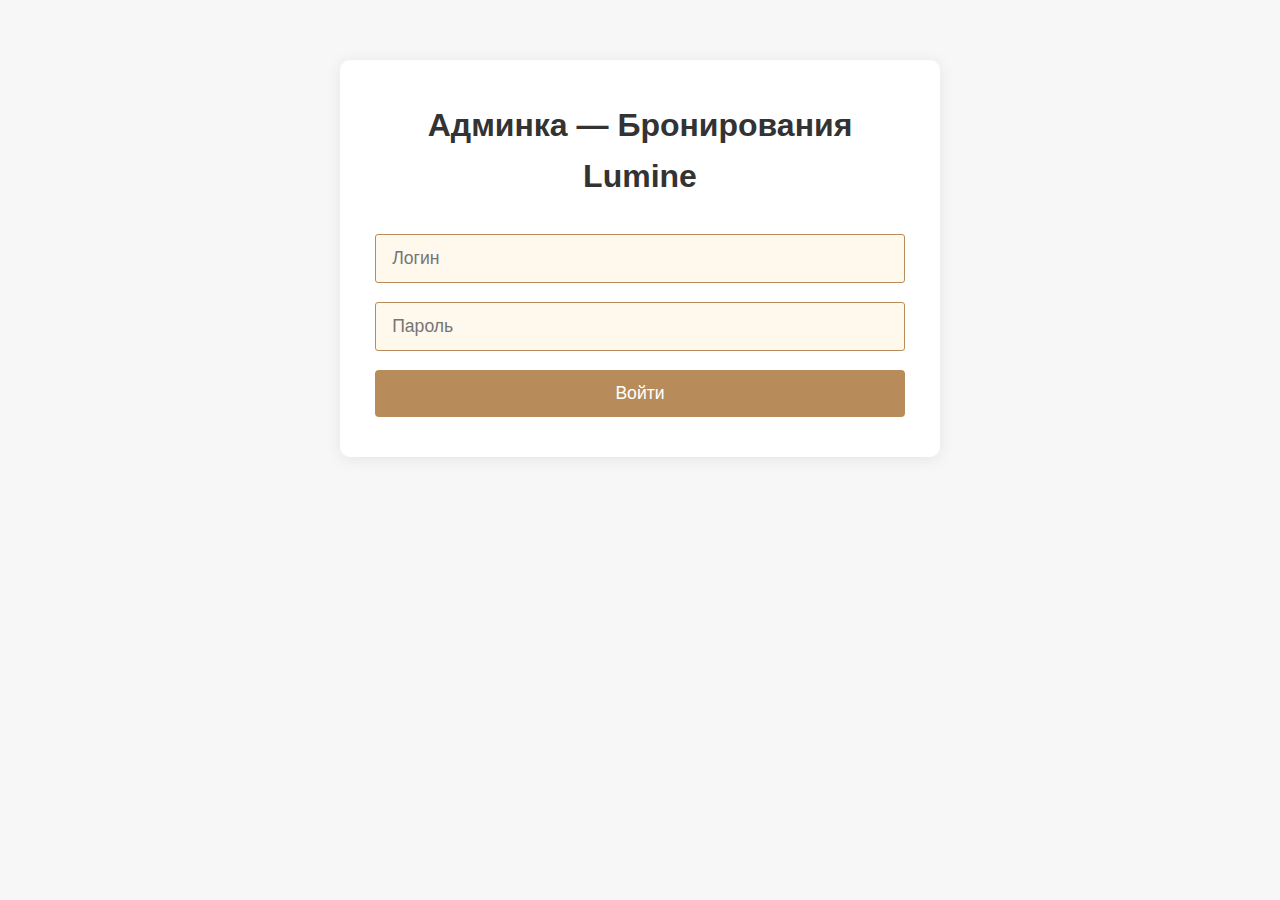
<file: admin.html>
<!DOCTYPE html>
<html lang="ru">
<head>
    <meta charset="UTF-8">
    <meta name="viewport" content="width=device-width, initial-scale=1.0">
    <title>Админка — Lumine</title>
    <link rel="stylesheet" href="style.css">
    <style>
        body { background: #f7f7f7; }
        .admin-container { max-width: 600px; margin: 60px auto; background: #fff; border-radius: 10px; box-shadow: 0 2px 16px rgba(0,0,0,0.08); padding: 2.5rem 2.2rem; }
        .admin-title { text-align: center; font-size: 2rem; font-weight: 700; margin-bottom: 2rem; }
        .admin-form { display: flex; flex-direction: column; gap: 1.2rem; }
        .admin-form input { padding: 0.8rem 1rem; font-size: 1.1rem; border: 1.5px solid #b88c5a; border-radius: 3px; background: #fff8ed; }
        .admin-form button { padding: 0.8rem 1.5rem; font-size: 1.1rem; background: #b88c5a; color: #fff; border: none; border-radius: 4px; cursor: pointer; font-weight: 500; }
        .admin-form button:hover { background: #ffb84d; color: #222; }
        .admin-error { color: #ff2222; font-size: 1rem; margin-bottom: 1rem; display: none; }
        .admin-table { width: 100%; border-collapse: collapse; margin-top: 2rem; }
        .admin-table th, .admin-table td { border: 1px solid #e0e0e0; padding: 0.7rem 0.5rem; text-align: left; font-size: 1.08rem; }
        .admin-table th { background: #f5f5f5; font-weight: 700; }
        .admin-table td { background: #fff; }
        .admin-logout { float: right; margin-bottom: 1.5rem; background: #eee; color: #b88c5a; border: none; border-radius: 4px; padding: 0.5rem 1.2rem; cursor: pointer; font-size: 1rem; }
        .admin-logout:hover { background: #b88c5a; color: #fff; }
        @media (max-width: 700px) { .admin-container { padding: 1.2rem 0.5rem; } .admin-title { font-size: 1.2rem; } }
    </style>
</head>
<body>
    <div class="admin-container">
        <div class="admin-title">Админка — Бронирования Lumine</div>
        <form class="admin-form" id="adminLoginForm">
            <input type="text" id="adminLogin" placeholder="Логин" required autocomplete="username">
            <input type="password" id="adminPassword" placeholder="Пароль" required autocomplete="current-password">
            <div class="admin-error" id="adminError">Неверный логин или пароль</div>
            <button type="submit">Войти</button>
        </form>
        <div id="adminPanel" style="display:none;">
            <button class="admin-logout" id="adminLogout">Выйти</button>
            <table class="admin-table" id="adminTable">
                <thead>
                    <tr>
                        <th>Имя</th>
                        <th>Телефон</th>
                        <th>Дата</th>
                        <th>Время</th>
                    </tr>
                </thead>
                <tbody id="adminTableBody">
                </tbody>
            </table>
        </div>
    </div>
    <script src="admin.js"></script>
</body>
</html>
</file>
<file: style.css>
/* Reset and base styles */
* {
    margin: 0;
    padding: 0;
    box-sizing: border-box;
}

body {
    font-family: 'Montserrat Alternates', Arial, sans-serif;
    line-height: 1.6;
    color: #333;
    background: #fff;
}

.container {
    max-width: 1200px;
    width: 100%;
    margin: 0 auto;
    padding: 0 20px;
}

/* Header and Navigation */
.header {
    background: transparent;
    box-shadow: none;
    position: fixed;
    width: 100%;
    top: 0;
    left: 0;
    z-index: 1000;
    transition: box-shadow 0.2s;
    margin: 0 -20px;
}

.nav__content {
    display: flex;
    justify-content: space-between;
    align-items: center;
    
    width: 100%;
}

.logo {
    display: flex;
    align-items: center;
    gap: 0.5rem;
}

.logo img:first-child {
    width: 139px;
    height: 102px;
    display: block;
}

.logo__text {
    position: absolute;
    width: 112px;
    height: 44px;
    top: 85px;
    left: 34px;
    margin: 0;
    padding: 0;
}

.nav__list {
    display: flex;
    gap: 2.2rem;
    list-style: none;
}

.nav__list a {
    text-decoration: none;
    color: #222;
    font-size: 1.08rem;
    font-weight: 400;
    letter-spacing: 0.01em;
    transition: color 0.2s;
}

.nav__list a:hover,
.nav__list a.active {
    color: #b88c5a;
}

/* Hero Section */
.hero {
    position: relative;
    min-height: 1000px;
    width: 100vw;
    left: 50%;
    right: 50%;
    transform: translateX(-50%);
    display: flex;
    align-items: center;
    justify-content: center;
    flex-direction: column;
    padding-top: 0;
    padding-bottom: 0;
    overflow: hidden;
    text-align: center;
}

.hero__bg {
    position: absolute;
    top: 0; left: 0; right: 0; bottom: 0;
    background: url('assets/background.png') center/cover no-repeat;
    z-index: 1;
    width: 100%;
    height: 100%;
    filter: brightness(0.85);
}

.hero__content {
    position: relative;
    z-index: 2;
    display: flex;
    flex-direction: column;
    align-items: center;
    justify-content: center;
    width: 100%;
    max-width: none;
    margin: 0 auto;
}

.hero__title {
    font-size: 2.8rem;
    font-weight: 400;
    color: #222;
    line-height: 1.1;
    margin-bottom: 2rem;
    text-shadow: 0 2px 8px rgba(255,255,255,0.5);
    text-align: center;
}

.hero__btn {
    padding: 1.1rem 2.5rem;
    font-size: 1.1rem;
    font-family: 'Montserrat Alternates', Arial, sans-serif;
    background: transparent;
    color: #222;
    border: 1.5px solid #222;
    border-radius: 4px;
    cursor: pointer;
    transition: background 0.2s, color 0.2s, box-shadow 0.2s, border-color 0.2s;
    box-shadow: 0 2px 8px rgba(0,0,0,0.04);
    font-weight: 500;
    letter-spacing: 0.01em;
}

.hero__btn:hover {
    background: #f5f5f5;
    color: #000;
    border-color: #000;
    box-shadow: 0 4px 16px rgba(0,0,0,0.10);
}

/* About Section */
.about {
    padding: 80px 0 60px 0;
}

.about__container {
    display: flex;
    gap: 48px;
    align-items: center;
    justify-content: space-between;
}

.about__text {
    flex: 1 1 340px;
    max-width: 480px;
}

.about__text h2 {
    font-size: 2rem;
    margin-bottom: 1.5rem;
    font-weight: 700;
}

.about__text p {
    font-size: 1.1rem;
    margin-bottom: 1.1rem;
    color: #444;
}

.about__carousel {
    flex: 1 1 340px;
    max-width: 620px;
    position: relative;
    display: flex;
    flex-direction: column;
    align-items: center;
}

.carousel__wrapper {
    position: relative;
    width: 620px;
    height: 734px;
    overflow: hidden;
    border-radius: 0;
    box-shadow: none;
    background: #f7f7f7;
    margin-bottom: 18px;
    border: 1px solid #e0e0e0;
}

.carousel__image {
    position: absolute;
    top: 0; left: 0;
    width: 100%;
    height: 100%;
    object-fit: cover;
    opacity: 0;
    transition: opacity 0.5s;
    z-index: 1;
    border-radius: 0;
    border: none;
}

.carousel__image.active {
    opacity: 1;
    z-index: 2;
}

.carousel__arrow {
    position: absolute;
    top: 50%;
    transform: translateY(-50%);
    background: rgba(255,255,255,0.85);
    border: none;
    border-radius: 50%;
    width: 38px;
    height: 38px;
    font-size: 1.5rem;
    color: #222;
    cursor: pointer;
    box-shadow: 0 2px 8px rgba(0,0,0,0.08);
    z-index: 3;
    transition: background 0.2s;
}

.carousel__arrow--left { left: 12px; }
.carousel__arrow--right { right: 12px; }
.carousel__arrow:hover { background: #f0ede9; }

.carousel__dots {
    display: flex;
    gap: 10px;
    justify-content: center;
    margin-top: 0.5rem;
}

.carousel__dot {
    width: 10px;
    height: 10px;
    border-radius: 50%;
    background: #d3cfc7;
    display: inline-block;
    transition: background 0.2s;
    cursor: pointer;
}

.carousel__dot.active {
    background: #b88c5a;
}

.about__title-line {
    display: flex;
    align-items: center;
    justify-content: center;
    gap: 18px;
    margin-bottom: 1.5rem;
}
.about__title-line h2 {
    margin: 0;
    font-size: 2rem;
    font-weight: 700;
    text-align: center;
    white-space: nowrap;
}
.about__line {
    flex: 1 1 40px;
    height: 2px;
    background: #d3cfc7;
    min-width: 40px;
    max-width: 60px;
    display: block;
}

/* Services Section */
.services {
    padding: 60px 0;
    background-color: #f8f9fa;
}

.services h2 {
    text-align: center;
    margin-bottom: 2rem;
}

.services__grid {
    display: grid;
    grid-template-columns: repeat(auto-fit, minmax(250px, 1fr));
    gap: 2rem;
}

.service-card {
    background: #fff;
    padding: 2rem;
    border-radius: 8px;
    box-shadow: 0 2px 5px rgba(0,0,0,0.1);
    text-align: center;
}

/* Contact Section */
.contact {
    padding: 60px 0;
}

.contact h2 {
    text-align: center;
    margin-bottom: 2rem;
}

.contact-form {
    max-width: 600px;
    margin: 0 auto;
    display: flex;
    flex-direction: column;
    gap: 1rem;
}

.contact-form input,
.contact-form textarea {
    padding: 0.8rem;
    border: 1px solid #ddd;
    border-radius: 4px;
    font-size: 1rem;
}

.contact-form textarea {
    min-height: 150px;
    resize: vertical;
}

.contact-form button {
    padding: 1rem 2rem;
    background-color: #007bff;
    color: #fff;
    border: none;
    border-radius: 4px;
    cursor: pointer;
    font-size: 1rem;
    transition: background-color 0.3s ease;
}

.contact-form button:hover {
    background-color: #0056b3;
}

/* Footer */
.footer {
    background-color: #333;
    color: #fff;
    padding: 2rem 0;
    text-align: center;
}

/* Responsive Design */
@media (max-width: 900px) {
    .hero__title {
        font-size: 2rem;
    }
    .hero__content {
        max-width: 90vw;
    }
    .nav__list {
        gap: 1.2rem;
    }
    .about__container {
        flex-direction: column;
        gap: 32px;
        align-items: stretch;
    }
    .about__carousel {
        max-width: 100%;
    }
    .carousel__wrapper {
        height: 220px;
    }
}

@media (max-width: 600px) {
    .hero {
        min-height: 400px;
        padding-top: 70px;
    }
    .hero__title {
        font-size: 1.2rem;
    }
    .hero__btn {
        font-size: 1rem;
        padding: 0.7rem 1.2rem;
    }
    .nav__content {
        padding: 1rem 0 0.5rem 0;
    }
    .logo img {
        height: 36px;
    }
}

/* --- EVENTS SECTION --- */
.events {
    padding: 80px 0 60px 0;
    background: #fff;
}
.events__title-line {
    display: flex;
    align-items: center;
    justify-content: center;
    gap: 18px;
    margin-bottom: 2.5rem;
}
.events__title-line h2 {
    margin: 0;
    font-size: 2.4rem;
    font-weight: 700;
    text-align: center;
    white-space: nowrap;
}
.events__line {
    flex: 1 1 40px;
    height: 2px;
    background: #d3cfc7;
    min-width: 40px;
    max-width: 60px;
    display: block;
}
.events__carousel {
    display: flex;
    align-items: center;
    justify-content: center;
    gap: 18px;
    position: relative;
}
.events__cards {
    display: flex;
    gap: 32px;
    overflow: hidden;
    width: 1020px;
    min-height: 420px;
    will-change: transform;
}
.event-card {
    background: #fff;
    border-radius: 16px;
    box-shadow: 0 2px 12px rgba(0,0,0,0.08);
    width: 320px;
    min-width: 320px;
    max-width: 320px;
    display: flex;
    flex-direction: column;
    align-items: center;
    cursor: pointer;
    transition: box-shadow 0.2s, transform 0.2s;
    border: 1px solid #eee;
}
.event-card:hover {
    box-shadow: 0 6px 24px rgba(0,0,0,0.13);
    transform: translateY(-4px) scale(1.02);
}
.event-card img {
    width: 100%;
    height: 210px;
    object-fit: cover;
    border-radius: 16px 16px 0 0;
}
.event-card__title {
    color: #ff2222;
    font-weight: 700;
    font-size: 1.2rem;
    margin: 1.1rem 0 0.5rem 0;
    text-align: center;
}
.event-card__desc {
    color: #222;
    font-size: 1rem;
    margin-bottom: 1.2rem;
    text-align: center;
    padding: 0 1rem;
}
.events__arrow {
    background: none;
    border: none;
    font-size: 3rem;
    color: #111;
    cursor: pointer;
    padding: 0 12px;
    transition: color 0.2s;
    user-select: none;
    z-index: 2;
}
.events__arrow:hover {
    color: #b88c5a;
}

/* Модальное окно события */
.event-modal {
    display: none;
    position: fixed;
    z-index: 2000;
    left: 0; top: 0; width: 100vw; height: 100vh;
    background: rgba(0,0,0,0.35);
    align-items: center;
    justify-content: center;
}
.event-modal.active {
    display: flex;
}
.event-modal__content {
    background: #fff;
    border-radius: 16px;
    padding: 0;
    max-width: 1400px;
    width: 96vw;
    min-height: 700px;
    box-shadow: 0 8px 32px rgba(0,0,0,0.18);
    position: relative;
    text-align: left;
    display: flex;
    flex-direction: row;
    gap: 48px;
    align-items: flex-start;
    overflow: hidden;
}
.event-modal__miniheader {
    width: 100%;
    display: flex;
    align-items: center;
    justify-content: center;
    gap: 18px;
    padding: 32px 40px 18px 32px;
    background: #fff;
    position: absolute;
    top: 0; left: 0;
    z-index: 2;
}
.event-modal__minititle {
    font-size: 2rem;
    font-weight: 500;
    color: #222;
    font-family: 'Montserrat Alternates', Arial, sans-serif;
    letter-spacing: 0.01em;
}
.event-modal__back {
    position: absolute;
    left: 32px;
    top: 50%;
    transform: translateY(-50%);
    font-size: 2.2rem;
    color: #222;
    background: none;
    border: none;
    cursor: pointer;
    z-index: 10;
    transition: color 0.2s;
    padding: 0 18px 0 0;
    line-height: 1;
}
.event-modal__back:hover {
    color: #b88c5a;
}
.event-modal__divider {
    width: 100%;
    height: 1.5px;
    background: #e0e0e0;
    position: absolute;
    top: 80px;
    left: 0;
    z-index: 2;
}
.event-modal__img {
    width: 480px;
    max-width: 40vw;
    max-height: 540px;
    object-fit: cover;
    border-radius: 12px;
    margin-bottom: 0;
    margin-top: 110px;
    margin-left: 32px;
}
.event-modal__info {
    flex: 1 1 0;
    display: flex;
    flex-direction: column;
    justify-content: flex-start;
    min-width: 320px;
    margin-top: 110px;
    margin-right: 32px;
}
.event-modal__title {
    font-size: 2.3rem;
    font-weight: 700;
    color: #ff2222;
    margin-bottom: 1.2rem;
    line-height: 1.1;
}
.event-modal__date {
    color: #bdbdbd;
    font-size: 1.2rem;
    margin-bottom: 1.2rem;
}
.event-modal__desc, .event-modal__details {
    color: #222;
    font-size: 1.25rem;
    margin-bottom: 1.2rem;
    font-family: 'Montserrat Alternates', Arial, sans-serif;
}
.event-modal__icon {
    width: 22px;
    height: 22px;
    vertical-align: middle;
    margin-right: 7px;
    margin-bottom: 3px;
    display: inline-block;
}
@media (max-width: 1100px) {
    .event-modal__content {
        flex-direction: column;
        align-items: center;
        gap: 24px;
        max-width: 98vw;
        min-height: 0;
    }
    .event-modal__miniheader {
        padding: 18px 12px 12px 12px;
    }
    .event-modal__divider {
        top: 60px;
    }
    .event-modal__img {
        width: 100%;
        max-width: 90vw;
        max-height: 260px;
        margin: 70px 0 0 0;
    }
    .event-modal__info {
        min-width: 0;
        margin: 0 0 0 0;
    }
    .event-modal__back {
        left: 12px;
        font-size: 2rem;
    }
}

/* Menu Section */
.menu {
    padding: 80px 0 60px 0;
    background: #fff;
}
.menu__title-line {
    display: flex;
    align-items: center;
    justify-content: center;
    gap: 18px;
    margin-bottom: 2.5rem;
}
.menu__title-line h2 {
    margin: 0;
    font-size: 2.4rem;
    font-weight: 700;
    text-align: center;
    white-space: nowrap;
}
.menu__line {
    flex: 1 1 40px;
    height: 2px;
    background: #d3cfc7;
    min-width: 40px;
    max-width: 60px;
    display: block;
}
.menu__buttons {
    display: flex;
    justify-content: space-between;
    gap: 24px;
    margin-bottom: 2.5rem;
    margin-left: 0;
    width: 100%;
}
.menu__btn {
    flex: 1 1 0;
    text-align: center;
    padding: 1rem 2.5rem;
    font-size: 1.1rem;
    font-family: 'Montserrat Alternates', Arial, sans-serif;
    background: transparent;
    color: #888;
    border: none;
    border-radius: 4px;
    cursor: pointer;
    transition: background 0.2s, color 0.2s;
    box-shadow: none;
    font-weight: 500;
    letter-spacing: 0.01em;
}
.menu__btn:hover, .menu__btn.active {
    background: #f5f5f5;
    color: #000;
}
@media (max-width: 900px) {
    .menu__title-line h2 {
        font-size: 1.5rem;
    }
    .menu__btn {
        padding: 0.7rem 1.2rem;
        font-size: 1rem;
    }
}

/* Gallery Section */
.gallery {
    padding: 80px 0 60px 0;
    background: #fff;
}
.gallery__title-line {
    display: flex;
    align-items: center;
    justify-content: center;
    gap: 18px;
    margin-bottom: 2.5rem;
}
.gallery__title-line h2 {
    margin: 0;
    font-size: 2.4rem;
    font-weight: 700;
    text-align: center;
    white-space: nowrap;
}
.gallery__line {
    flex: 1 1 40px;
    height: 2px;
    background: #d3cfc7;
    min-width: 40px;
    max-width: 60px;
    display: block;
}
.gallery__grid--fixed {
    display: grid;
    grid-template-columns: repeat(4, 1fr);
    grid-template-rows: 320px 220px;
    gap: 18px;
    width: 100%;
    max-width: 1200px;
    margin: 0 auto;
}
.gallery__img--v {
    width: 100%;
    height: 100%;
    object-fit: cover;
    grid-row: 1 / 2;
    border-radius: 0;
}
.gallery__img--h {
    width: 100%;
    height: 100%;
    object-fit: cover;
    grid-row: 2 / 3;
    border-radius: 0;
}
.gallery__img--v:nth-child(1) { grid-column: 1 / 2; }
.gallery__img--v:nth-child(2) { grid-column: 2 / 3; }
.gallery__img--v:nth-child(3) { grid-column: 3 / 4; }
.gallery__img--v:nth-child(4) { grid-column: 4 / 5; }
.gallery__img--v.gallery__img--wide { grid-column: 4 / 5; }
.gallery__img--h:nth-child(5) { grid-column: 1 / 3; }
.gallery__img--h:nth-child(6) { grid-column: 3 / 4; }
.gallery__img--h:nth-child(7) { grid-column: 4 / 5; }
.gallery__img {
    transition: transform 0.35s cubic-bezier(.4,1.2,.4,1), box-shadow 0.2s;
    cursor: pointer;
    display: block;
}
.gallery__img:hover {
    transform: scale(1.18);
    box-shadow: 0 8px 32px rgba(0,0,0,0.18);
    z-index: 2;
}
@media (min-width: 1101px) {
    .gallery__img--v.gallery__img--wide { grid-column: 4 / 5; }
}
@media (max-width: 1100px) {
    .gallery__grid--fixed {
        grid-template-columns: repeat(2, 1fr);
        grid-template-rows: 220px 220px 180px 180px;
    }
    .gallery__img--v:nth-child(1) { grid-column: 1 / 2; grid-row: 1 / 2; }
    .gallery__img--v:nth-child(2) { grid-column: 2 / 3; grid-row: 1 / 2; }
    .gallery__img--v:nth-child(3) { grid-column: 1 / 2; grid-row: 2 / 3; }
    .gallery__img--v:nth-child(4) { grid-column: 2 / 3; grid-row: 2 / 3; }
    .gallery__img--h:nth-child(5) { grid-column: 1 / 2; grid-row: 3 / 4; }
    .gallery__img--h:nth-child(6) { grid-column: 2 / 3; grid-row: 3 / 4; }
    .gallery__img--h:nth-child(7) { grid-column: 1 / 3; grid-row: 4 / 5; }
    .gallery__img {
        height: 100%;
    }
    .gallery__img--v.gallery__img--wide { grid-column: 1 / 3; grid-row: 3 / 4; }
}
@media (max-width: 700px) {
    .gallery__grid--fixed {
        grid-template-columns: 1fr;
        grid-template-rows: none;
    }
    .gallery__img, .gallery__img--v, .gallery__img--h {
        grid-column: auto;
        grid-row: auto;
        height: 180px;
    }
}

/* Contacts Section */
.contacts {
    padding: 80px 0 60px 0;
    background: #fff;
}
.contacts__title-line {
    display: flex;
    align-items: center;
    justify-content: center;
    gap: 18px;
    margin-bottom: 2.5rem;
}
.contacts__title-line h2 {
    margin: 0;
    font-size: 2.4rem;
    font-weight: 700;
    text-align: center;
    white-space: nowrap;
}
.contacts__line {
    flex: 1 1 40px;
    height: 2px;
    background: #d3cfc7;
    min-width: 40px;
    max-width: 60px;
    display: block;
}
.contacts__grid {
    display: grid;
    grid-template-columns: 1fr 1px 1fr 1px 1fr;
    align-items: start;
    gap: 0;
    margin-bottom: 2.5rem;
    max-width: 1100px;
    margin-left: auto;
    margin-right: auto;
}
.contacts__item {
    display: flex;
    flex-direction: column;
    align-items: center;
    padding: 0 18px;
    text-align: center;
}
.contacts__icon {
    width: 38px;
    height: 38px;
    margin-bottom: 12px;
    display: block;
}
.contacts__label {
    font-size: 1.1rem;
    color: #888;
    margin-bottom: 8px;
    font-family: 'Montserrat Alternates', Arial, sans-serif;
}
.contacts__text {
    font-size: 1.25rem;
    color: #222;
    font-family: 'Montserrat Alternates', Arial, sans-serif;
    font-weight: 400;
    line-height: 1.3;
}
.contacts__text--phone {
    font-weight: 600;
    letter-spacing: 0.01em;
}
.contacts__divider {
    width: 1px;
    background: #d3cfc7;
    height: 100%;
    min-height: 90px;
    margin: 0 0.5rem;
    align-self: stretch;
}
.contacts__map-placeholder {
    width: 100%;
    max-width: 1100px;
    margin: 0 auto;
    margin-top: 32px;
    border-radius: 12px;
    overflow: hidden;
    box-shadow: 0 2px 12px rgba(0,0,0,0.08);
}
.contacts__links {
    margin-top: 0.5rem;
}
.contacts__link {
    color: #b88c5a;
    font-size: 1.08rem;
    text-decoration: none;
    transition: color 0.2s;
    font-family: 'Montserrat Alternates', Arial, sans-serif;
}
.contacts__link:hover {
    color: #ff2222;
    text-decoration: underline;
}
@media (max-width: 900px) {
    .contacts__title-line h2 {
        font-size: 1.5rem;
    }
    .contacts__grid {
        grid-template-columns: 1fr;
        grid-template-rows: auto 1px auto 1px auto;
    }
    .contacts__divider {
        width: 100%;
        height: 1px;
        min-height: 0;
        margin: 1.2rem 0;
    }
    .contacts__item {
        padding: 0 0 18px 0;
    }
}

/* Booking Modal */
.booking-modal {
    display: none;
    position: fixed;
    z-index: 3000;
    left: 0; top: 0; width: 100vw; height: 100vh;
    background: rgba(0,0,0,0.35);
    align-items: center;
    justify-content: center;
}
.booking-modal.active {
    display: flex;
}
.booking-modal__content {
    background: #ffe1b2;
    border-radius: 6px;
    padding: 2.5rem 3.5rem 2.5rem 3.5rem;
    min-width: 480px;
    max-width: 600px;
    width: 100%;
    box-shadow: 0 8px 32px rgba(0,0,0,0.18);
    position: relative;
    text-align: left;
    display: flex;
    flex-direction: column;
    align-items: center;
    animation: fadeIn 0.3s;
}
@keyframes fadeIn {
    from { opacity: 0; transform: scale(0.97); }
    to { opacity: 1; transform: scale(1); }
}
.booking-modal__close {
    position: absolute;
    top: 18px;
    right: 22px;
    font-size: 2rem;
    color: #888;
    background: none;
    border: none;
    cursor: pointer;
    transition: color 0.2s;
    z-index: 10;
}
.booking-modal__close:hover {
    color: #ff2222;
}
.booking-modal__title-line {
    display: flex;
    align-items: center;
    justify-content: center;
    gap: 18px;
    margin-bottom: 2.2rem;
}
.booking-modal__title-line h2 {
    margin: 0;
    font-size: 2rem;
    font-weight: 700;
    text-align: center;
    white-space: nowrap;
    font-family: 'Montserrat Alternates', Arial, sans-serif;
}
.booking-modal__line {
    flex: 1 1 40px;
    height: 2px;
    background: #b88c5a;
    min-width: 40px;
    max-width: 60px;
    display: block;
}
.booking-form {
    width: 100%;
    display: flex;
    flex-direction: column;
    gap: 1.1rem;
}
.booking-form__input {
    width: 100%;
    padding: 0.7rem 1rem;
    font-size: 1.1rem;
    border: 1.5px solid #b88c5a;
    border-radius: 3px;
    background: #fff8ed;
    color: #222;
    font-family: 'Montserrat Alternates', Arial, sans-serif;
    transition: border 0.2s;
}
.booking-form__input:focus {
    outline: none;
    border-color: #ffb84d;
}
.booking-form__input--error {
    border-color: #ff2222;
    background: #fff0f0;
}
.booking-form__label {
    font-size: 1.1rem;
    color: #222;
    margin-bottom: 0.2rem;
    font-family: 'Montserrat Alternates', Arial, sans-serif;
}
.booking-form__error {
    color: #ff2222;
    font-size: 0.95rem;
    margin: -0.8rem 0 0.5rem 0.2rem;
    display: none;
}
.booking-form__input--error + .booking-form__error {
    display: block;
}
.booking-form__date-wrap {
    display: flex;
    align-items: center;
    gap: 0.5rem;
    position: relative;
}
.booking-form__calendar-btn {
    background: none;
    border: none;
    cursor: pointer;
    padding: 0.2rem;
    display: flex;
    align-items: center;
}
.booking-form__calendar-btn img {
    width: 28px;
    height: 28px;
}
.booking-form__calendar {
    display: none;
    position: absolute;
    top: 110%;
    left: 0;
    z-index: 20;
    background: #fff;
    border: 1.5px solid #b88c5a;
    border-radius: 6px;
    box-shadow: 0 4px 24px rgba(0,0,0,0.10);
    padding: 1rem;
    min-width: 240px;
    font-family: 'Montserrat Alternates', Arial, sans-serif;
}
.booking-form__calendar.active {
    display: block;
}
.booking-form__submit {
    margin-top: 1.5rem;
    padding: 0.9rem 2.2rem;
    font-size: 1.1rem;
    background: #fff;
    color: #222;
    border: 1.5px solid #b88c5a;
    border-radius: 4px;
    cursor: pointer;
    font-family: 'Montserrat Alternates', Arial, sans-serif;
    font-weight: 500;
    transition: background 0.2s, color 0.2s, border 0.2s;
}
.booking-form__submit:hover {
    background: #ffe1b2;
    color: #000;
    border-color: #ffb84d;
}
.booking-form__select {
    width: 100%;
    padding: 0.7rem 1rem;
    font-size: 1.1rem;
    border: 1.5px solid #b88c5a;
    border-radius: 3px;
    background: #fff8ed;
    color: #222;
    font-family: 'Montserrat Alternates', Arial, sans-serif;
    transition: border 0.2s;
    appearance: none;
    -webkit-appearance: none;
    -moz-appearance: none;
}
.booking-form__select:focus {
    outline: none;
    border-color: #ffb84d;
}
.booking-form__select.booking-form__input--error {
    border-color: #ff2222;
    background: #fff0f0;
}
@media (max-width: 700px) {
    .booking-modal__content {
        min-width: 0;
        max-width: 98vw;
        padding: 1.2rem 0.5rem 1.2rem 0.5rem;
    }
}

/* Основное меню (панель) */
.main-menu-panel {
    display: none;
    margin-top: 2rem;
}
.main-menu-panel.active {
    display: block;
}
.menu__dropdown {
    position: relative;
    display: inline-block;
    margin-bottom: 2rem;
}
.menu__dropdown-btn {
    background: none;
    border: none;
    color: #222;
    font-size: 1.2rem;
    font-family: 'Montserrat Alternates', Arial, sans-serif;
    cursor: pointer;
    padding: 0.7rem 1.5rem 0.7rem 0.7rem;
    border-radius: 4px;
    transition: background 0.2s;
    display: flex;
    align-items: center;
    gap: 0.5rem;
}
.menu__dropdown-btn:hover,
.menu__dropdown-btn.active {
    background: #f5f5f5;
}
.menu__dropdown-arrow {
    font-size: 1.1rem;
    margin-left: 0.5rem;
}
.menu__dropdown-list {
    display: none;
    position: absolute;
    left: 0;
    top: 110%;
    background: #fff;
    border: 1px solid #d3cfc7;
    border-radius: 6px;
    box-shadow: 0 4px 24px rgba(0,0,0,0.10);
    min-width: 200px;
    z-index: 10;
    padding: 0.5rem 0;
    list-style: none;
}
.menu__dropdown-list.show {
    display: block;
}
.menu__dropdown-list li {
    padding: 0.7rem 1.2rem;
    cursor: pointer;
    font-size: 1.08rem;
    color: #222;
    transition: background 0.2s, color 0.2s;
}
.menu__dropdown-list li:hover {
    background: #f5f5f5;
    color: #b88c5a;
}
.main-menu-categories {
    margin-top: 1.5rem;
}
.menu-category-grid {
    display: grid;
    grid-template-columns: repeat(4, 1fr);
    gap: 24px;
    margin-bottom: 2.5rem;
    margin-top: 0.7rem;
}
.menu-item {
    display: flex;
    flex-direction: column;
    align-items: flex-start;
    background: none;
    border-radius: 0;
    box-shadow: none;
    padding: 0;
    transition: box-shadow 0.2s, transform 0.2s;
}
.menu-item img {
    width: 100%;
    max-width: 160px;
    height: 110px;
    object-fit: cover;
    border-radius: 8px;
    margin-bottom: 0.7rem;
}
.menu-item__desc {
    font-size: 1rem;
    color: #222;
    text-align: center;
    margin-top: 0.2rem;
}
.main-menu-categories h3 {
    font-size: 1.5rem;
    font-weight: 600;
    margin-bottom: 1.1rem;
    margin-top: 2.2rem;
    color: #222;
    font-family: 'Montserrat Alternates', Arial, sans-serif;
}
@media (max-width: 1100px) {
    .menu-category-grid {
        grid-template-columns: repeat(2, 1fr);
    }
}
@media (max-width: 700px) {
    .menu-category-grid {
        grid-template-columns: 1fr;
    }
}

/* Novelty Menu Panel */
.novelty-menu-panel {
    margin-top: 2rem;
}
.novelty-menu-panel .menu-category-grid {
    display: grid;
    grid-template-columns: repeat(2, 1fr);
    gap: 32px 36px;
    margin-bottom: 2.5rem;
    margin-top: 0.7rem;
}
@media (max-width: 700px) {
    .novelty-menu-panel .menu-category-grid {
        grid-template-columns: 1fr;
    }
}
.novelty-menu-panel .main-menu-categories h3 {
    text-align: center;
    font-size: 2.2rem;
    font-weight: 700;
    margin-bottom: 2.2rem;
    margin-top: 0;
    position: relative;
}
.novelty-menu-panel .main-menu-categories h3::before,
.novelty-menu-panel .main-menu-categories h3::after {
    content: '';
    display: inline-block;
    width: 60px;
    height: 2px;
    background: #d3cfc7;
    vertical-align: middle;
    margin: 0 18px;
}
.novelty-menu-panel .main-menu-categories h3::before { margin-left: 0; }
.novelty-menu-panel .main-menu-categories h3::after { margin-right: 0; }

.novelty-grid {
    display: grid;
    grid-template-columns: 1fr 1fr;
    gap: 48px 64px;
    margin-bottom: 2.5rem;
    margin-top: 0.7rem;
}
.novelty-item {
    display: flex;
    align-items: flex-start;
    gap: 48px;
    min-height: 220px;
}
.novelty-img-wrap {
    position: relative;
    min-width: 270px;
    max-width: 320px;
    width: 100%;
    height: 180px;
    display: flex;
    align-items: flex-start;
    justify-content: flex-start;
}
.novelty-img-wrap img {
    width: 100%;
    height: 100%;
    object-fit: cover;
    border-radius: 0;
    display: block;
}
.novelty-weight {
    position: absolute;
    left: 12px;
    bottom: 10px;
    color: #888;
    font-size: 1.05rem;
    background: rgba(255,255,255,0.85);
    padding: 2px 10px 2px 6px;
    border-radius: 6px;
    font-family: 'Montserrat Alternates', Arial, sans-serif;
    pointer-events: none;
}
.novelty-info {
    display: flex;
    flex-direction: column;
    justify-content: flex-end;
    flex: 1 1 0;
    min-width: 0;
    max-width: 400px;
    padding-top: 10px;
}
.novelty-info--left {
    text-align: left;
    align-items: flex-start;
}
.novelty-info--right {
    text-align: left;
    align-items: flex-start;
}
.novelty-title {
    font-size: 1.5rem;
    font-weight: 400;
    color: #222;
    font-family: 'Montserrat Alternates', Arial, sans-serif;
    margin-bottom: 1.2rem;
    line-height: 1.3;
    word-break: break-word;
}
.novelty-price {
    font-size: 1.15rem;
    color: #222;
    font-family: 'Montserrat Alternates', Arial, sans-serif;
    margin-bottom: 0.2rem;
}
@media (max-width: 900px) {
    .novelty-grid {
        grid-template-columns: 1fr;
        gap: 36px 0;
    }
    .novelty-item {
        flex-direction: column;
        align-items: stretch;
        min-height: 0;
    }
    .novelty-info {
        max-width: 100%;
        padding-top: 18px;
    }
    .novelty-img-wrap {
        min-width: 0;
        max-width: 100%;
        height: 180px;
    }
}

.bar-menu-panel {
    margin-top: 2rem;
}
.bar-menu-title-line {
    display: flex;
    align-items: center;
    justify-content: center;
    gap: 18px;
    margin-bottom: 2.5rem;
}
.bar-menu-title-line h3 {
    margin: 0;
    font-size: 2.4rem;
    font-weight: 700;
    text-align: center;
    white-space: nowrap;
    font-family: 'Montserrat Alternates', Arial, sans-serif;
}
.bar-menu-line {
    flex: 1 1 40px;
    height: 2px;
    background: #d3cfc7;
    min-width: 40px;
    max-width: 60px;
    display: block;
}
.bar-menu-subtitle {
    font-size: 2rem;
    font-weight: 400;
    margin-bottom: 1.5rem;
    margin-top: 0;
    font-family: 'Montserrat Alternates', Arial, sans-serif;
}
.bar-menu-grid {
    display: grid;
    grid-template-columns: repeat(5, 1fr);
    gap: 32px 28px;
    margin-bottom: 2.5rem;
    margin-top: 0.7rem;
}
.bar-menu-item {
    display: flex;
    flex-direction: column;
    align-items: flex-start;
    background: none;
    border-radius: 0;
    box-shadow: none;
    padding: 0;
    transition: box-shadow 0.2s, transform 0.2s;
}
.bar-menu-img-wrap {
    position: relative;
    width: 100%;
    height: 160px;
    margin-bottom: 0.7rem;
}
.bar-menu-img-wrap img {
    width: 100%;
    height: 100%;
    object-fit: cover;
    border-radius: 0;
    display: block;
}
.bar-menu-weight {
    position: absolute;
    left: 12px;
    bottom: 10px;
    color: #888;
    font-size: 1.05rem;
    background: rgba(255,255,255,0.85);
    padding: 2px 10px 2px 6px;
    border-radius: 6px;
    font-family: 'Montserrat Alternates', Arial, sans-serif;
    pointer-events: none;
    z-index: 3;
}
.bar-menu-desc {
    font-size: 1.15rem;
    color: #222;
    font-family: 'Montserrat Alternates', Arial, sans-serif;
    margin-top: 0.2rem;
    margin-bottom: 0.2rem;
    line-height: 1.2;
}
.bar-menu-desc span {
    display: block;
    font-size: 1.08rem;
    color: #888;
    margin-top: 0.2rem;
    font-weight: 400;
}
@media (max-width: 1300px) {
    .bar-menu-grid {
        grid-template-columns: repeat(3, 1fr);
    }
}
@media (max-width: 900px) {
    .bar-menu-grid {
        grid-template-columns: repeat(2, 1fr);
    }
}
@media (max-width: 700px) {
    .bar-menu-grid {
        grid-template-columns: 1fr;
    }
    .bar-menu-img-wrap {
        height: 120px;
    }
    .bar-menu-title-line h3 {
        font-size: 1.5rem;
    }
    .bar-menu-subtitle {
        font-size: 1.2rem;
    }
}

/* Основное меню: стиль карточек как в барном меню */
.main-menu-panel .menu-item {
    background: none;
    border: none;
    border-radius: 0;
    box-shadow: none;
    padding: 12px 0 16px 0;
    display: flex;
    flex-direction: column;
    align-items: flex-start;
    transition: box-shadow 0.2s, transform 0.2s;
    box-sizing: border-box;
}
.main-menu-panel .menu-img-wrap {
    position: relative;
    width: 100%;
    height: 160px;
    margin-bottom: 0.7rem;
    background: none;
    display: flex;
    align-items: center;
    justify-content: center;
    overflow: hidden;
}
.main-menu-panel .menu-img-wrap img {
    width: 100%;
    height: 100%;
    object-fit: cover;
    border-radius: 0;
    display: block;
    background: none;
    position: static;
}
.main-menu-panel .menu-weight {
    position: absolute;
    left: 12px;
    bottom: 12px;
    color: #888;
    font-size: 1.05rem;
    background: rgba(255,255,255,0.85);
    padding: 2px 10px 2px 6px;
    border-radius: 6px;
    font-family: 'Montserrat Alternates', Arial, sans-serif;
    pointer-events: none;
    z-index: 3;
    box-shadow: 0 1px 2px rgba(0,0,0,0.04);
}
.main-menu-panel .menu-desc {
    font-size: 1.15rem;
    color: #222;
    font-family: 'Montserrat Alternates', Arial, sans-serif;
    margin-top: 0.2rem;
    margin-bottom: 0.2rem;
    line-height: 1.2;
    text-align: left;
    width: 100%;
}
.main-menu-panel .menu-desc span {
    display: block;
    font-size: 1.08rem;
    color: #888;
    margin-top: 0.2rem;
    font-weight: 400;
}
@media (max-width: 1300px) {
    .main-menu-panel .menu-category-grid {
        grid-template-columns: repeat(3, 1fr);
    }
}
@media (max-width: 900px) {
    .main-menu-panel .menu-category-grid {
        grid-template-columns: repeat(2, 1fr);
    }
}
@media (max-width: 700px) {
    .main-menu-panel .menu-category-grid {
        grid-template-columns: 1fr;
    }
    .main-menu-panel .menu-img-wrap {
        height: 120px;
    }
}
</file>
